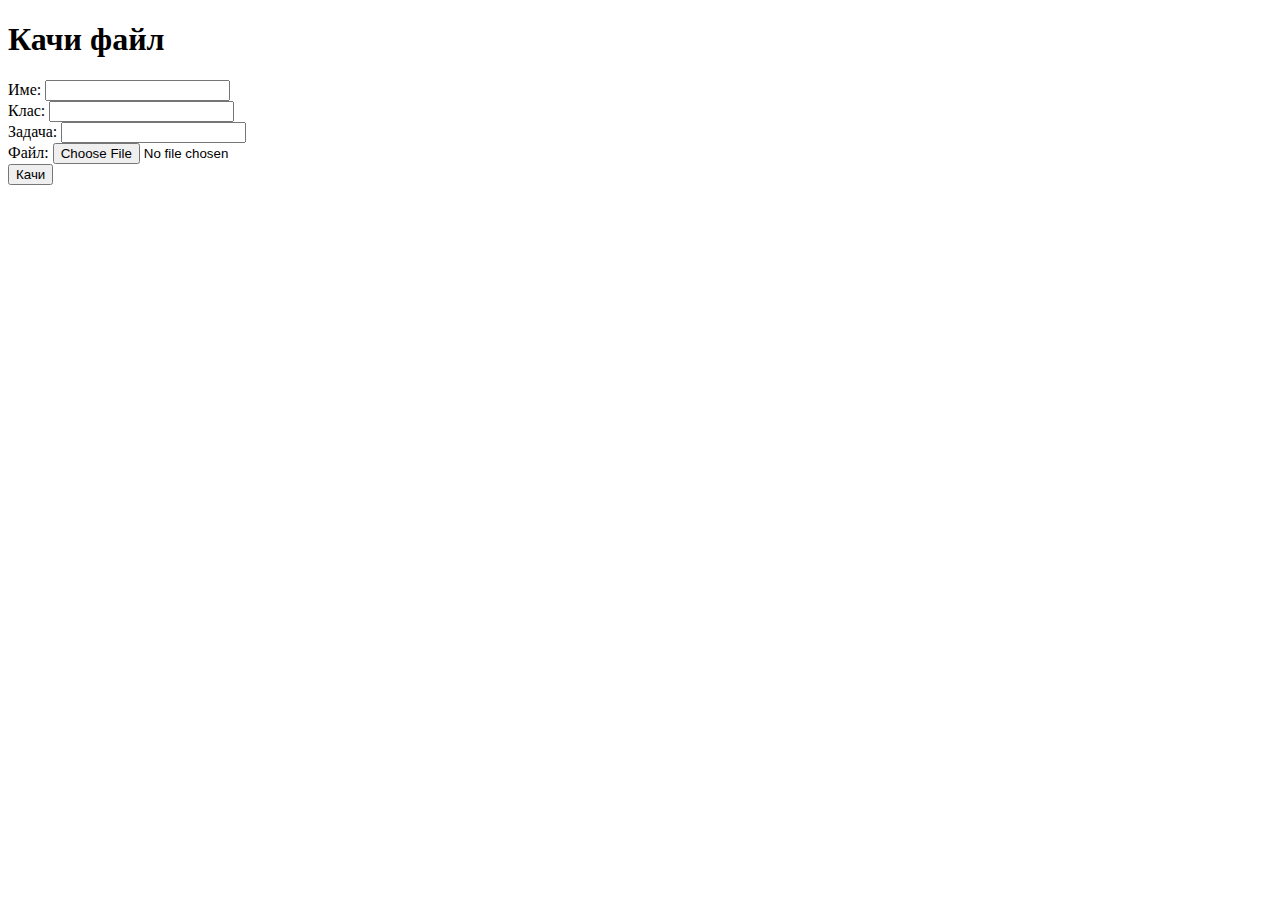
<file: templates/index.html>
<!DOCTYPE html>
<html>
<head>
    <title>Качи решение</title>
</head>
<body>
    <h1>Качи файл</h1>
    <form method="post" action="/upload" enctype="multipart/form-data">
        Име: <input type="text" name="name" required><br>
        Клас: <input type="text" name="grade" required><br>
        Задача: <input type="text" name="task" required><br>
        Файл: <input type="file" name="file" required><br>
        <input type="submit" value="Качи">
    </form>
</body>
</html>
</file>
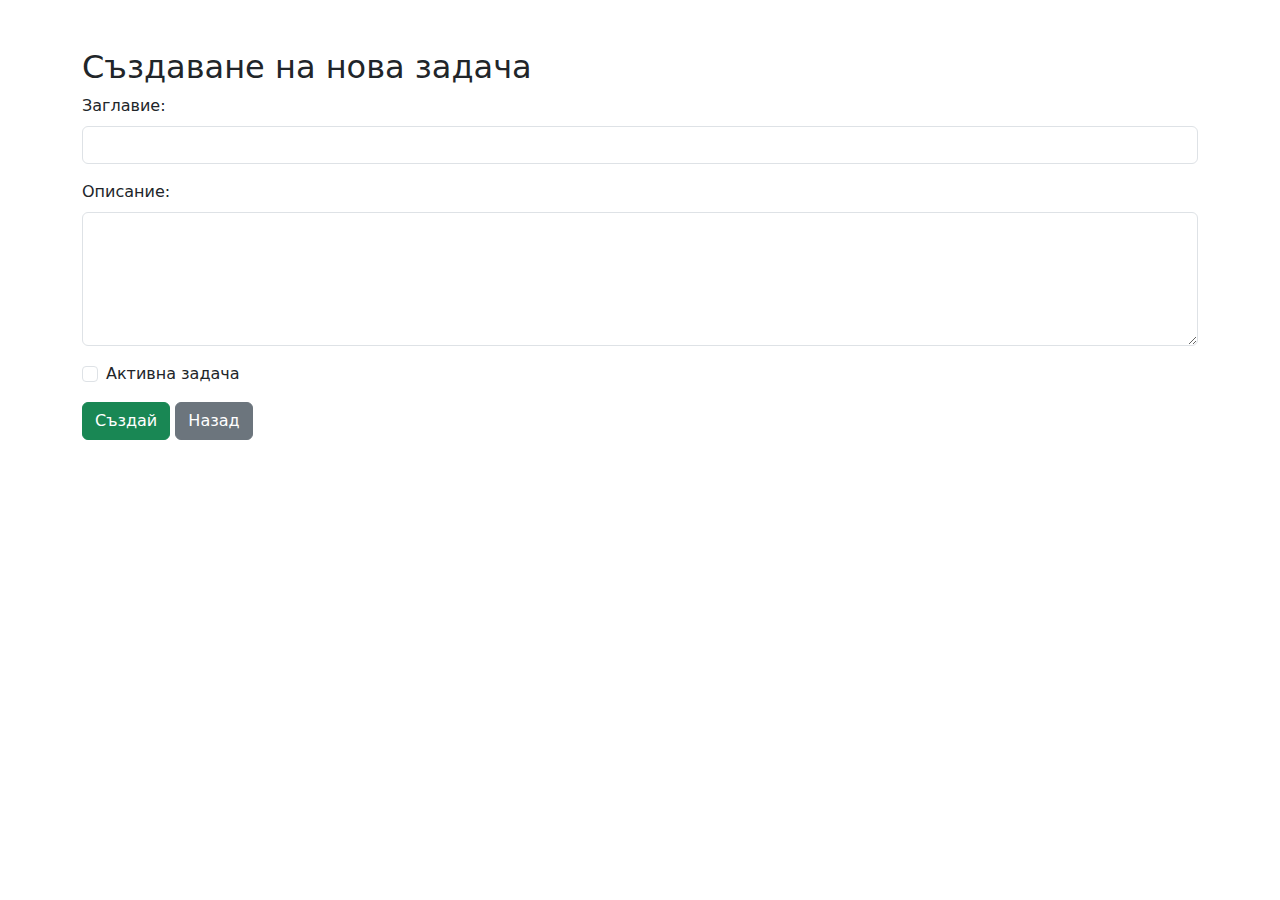
<file: templates/create_task.html>
<!DOCTYPE html>
<html lang="bg">
<head>
    <meta charset="UTF-8">
    <title>Създай Задача</title>
    <link href="https://cdn.jsdelivr.net/npm/bootstrap@5.3.0/dist/css/bootstrap.min.css" rel="stylesheet">
</head>
<body class="container mt-5">
    <h2>Създаване на нова задача</h2>
    <form method="POST">
        <div class="mb-3">
            <label class="form-label">Заглавие:</label>
            <input type="text" class="form-control" name="title" required>
        </div>
        <div class="mb-3">
            <label class="form-label">Описание:</label>
            <textarea class="form-control" name="description" rows="5" required></textarea>
        </div>
        <div class="form-check mb-3">
            <input type="checkbox" class="form-check-input" name="active" id="active">
            <label class="form-check-label" for="active">Активна задача</label>
        </div>
        <button type="submit" class="btn btn-success">Създай</button>
        <a href="/admin" class="btn btn-secondary">Назад</a>
    </form>
</body>
</html>
</file>
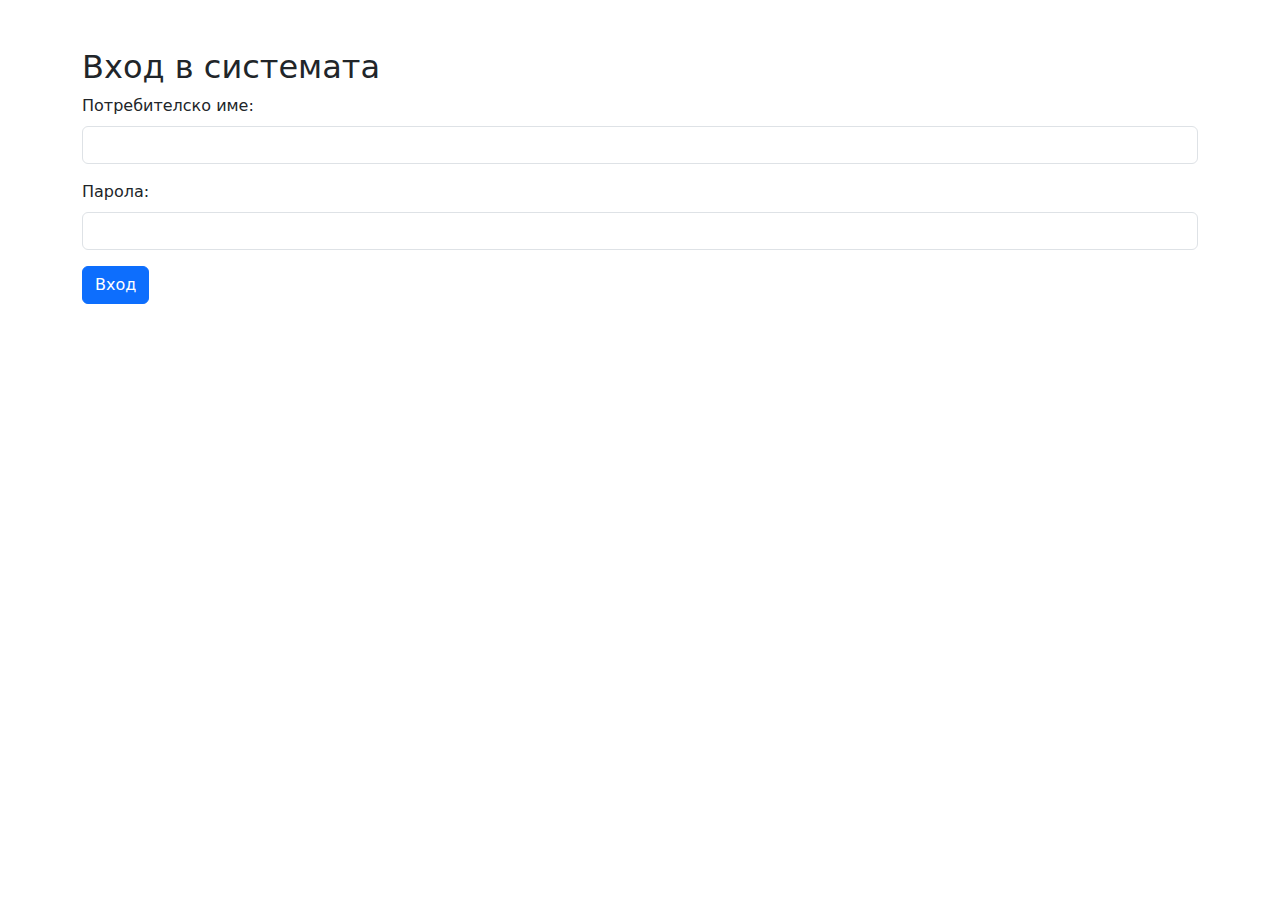
<file: templates/login.html>
<!doctype html>
<html lang="bg">
<head>
  <meta charset="UTF-8">
  <title>Вход</title>
  <link href="https://cdn.jsdelivr.net/npm/bootstrap@5.3.0/dist/css/bootstrap.min.css" rel="stylesheet">
</head>
<body class="container mt-5">
  <h2>Вход в системата</h2>
  <form method="post">
    <div class="mb-3">
      <label class="form-label">Потребителско име:</label>
      <input type="text" name="username" class="form-control" required>
    </div>
    <div class="mb-3">
      <label class="form-label">Парола:</label>
      <input type="password" name="password" class="form-control" required>
    </div>
    <button type="submit" class="btn btn-primary">Вход</button>
  </form>
</body>
</html>
</file>
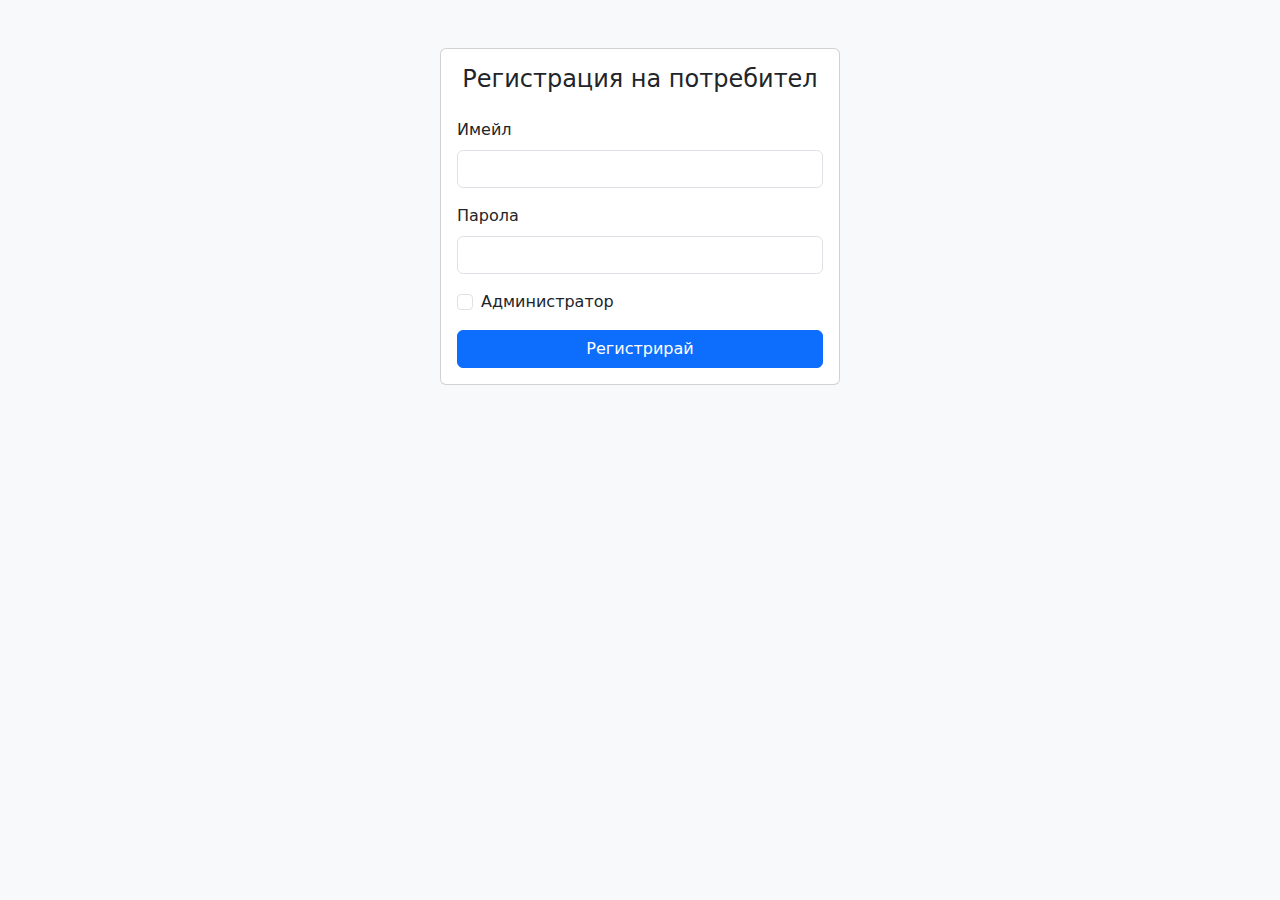
<file: templates/secret_register.html>
<!DOCTYPE html>
<html lang="bg">
<head>
    <meta charset="UTF-8">
    <title>Скрита регистрация</title>
    <link href="https://cdn.jsdelivr.net/npm/bootstrap@5.3.2/dist/css/bootstrap.min.css" rel="stylesheet">
</head>
<body class="bg-light">
    <div class="container mt-5">
        <div class="card mx-auto" style="max-width: 400px;">
            <div class="card-body">
                <h4 class="card-title text-center mb-4">Регистрация на потребител</h4>
                <form method="post">
                    <div class="mb-3">
                        <label for="email" class="form-label">Имейл</label>
                        <input type="email" class="form-control" name="email" id="email" required>
                    </div>
                    <div class="mb-3">
                        <label for="password" class="form-label">Парола</label>
                        <input type="password" class="form-control" name="password" id="password" required>
                    </div>
                    <div class="form-check mb-3">
                        <input class="form-check-input" type="checkbox" name="is_admin" id="is_admin">
                        <label class="form-check-label" for="is_admin">
                            Администратор
                        </label>
                    </div>
                    <button type="submit" class="btn btn-primary w-100">Регистрирай</button>
                </form>
            </div>
        </div>
    </div>
</body>
</html>
</file>
